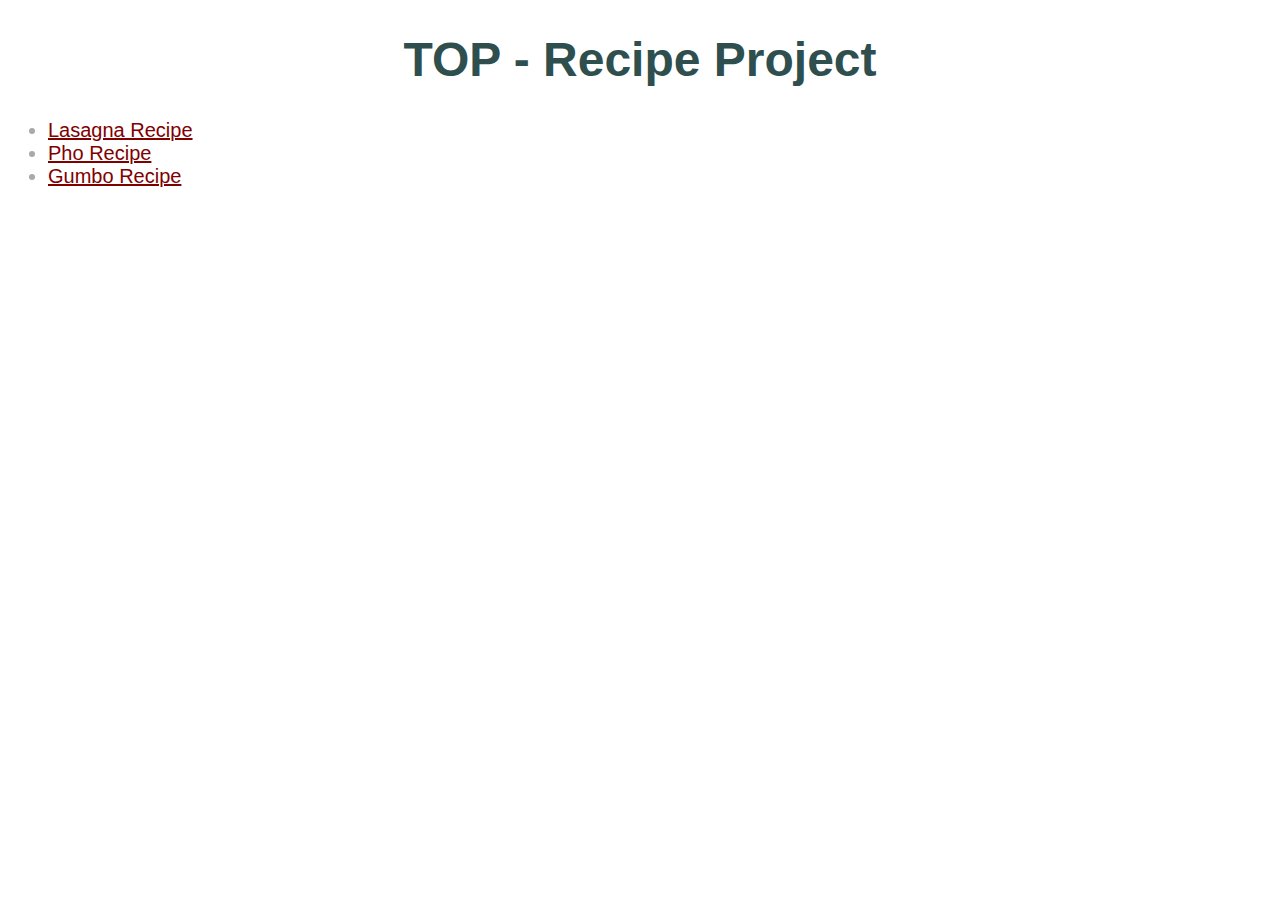
<file: index.html>
<!DOCTYPE html>
<html>
    <head>
        <meta charset="utf-8">
        <link rel="stylesheet" href="./styles.css">
    </head>
    <body>
        <!--Woohoo a Comment!-->
        <h1>TOP - Recipe Project</h1>
        <ul>
            <li><a href="./recipes/lasagna.html">Lasagna Recipe</a></li>
            <li><a href="#">Pho Recipe</a></li>
            <li><a href="#">Gumbo Recipe</a></li>
        </ul>
    </body>
</html>
</file>
<file: styles.css>
body {
    color: darkgrey;
    font-family:'Gill Sans', 'Gill Sans MT', Calibri, 'Trebuchet MS', sans-serif;
    font-size: 20px;
        
}

h1 {
    color: darkslategray;
    font-size: 48px;
    text-align: center;
}

h3 {
    color: black;
}

h4 {
    color: mediumaquamarine;
}

a {
    color: maroon;
}

.center {
    text-align:center;
    color: darkblue;
}

.container {
    padding: 0px 24px;
}

.banner-image {
    display: block;
    width: 100%;
    height: fit-content;
}
</file>
